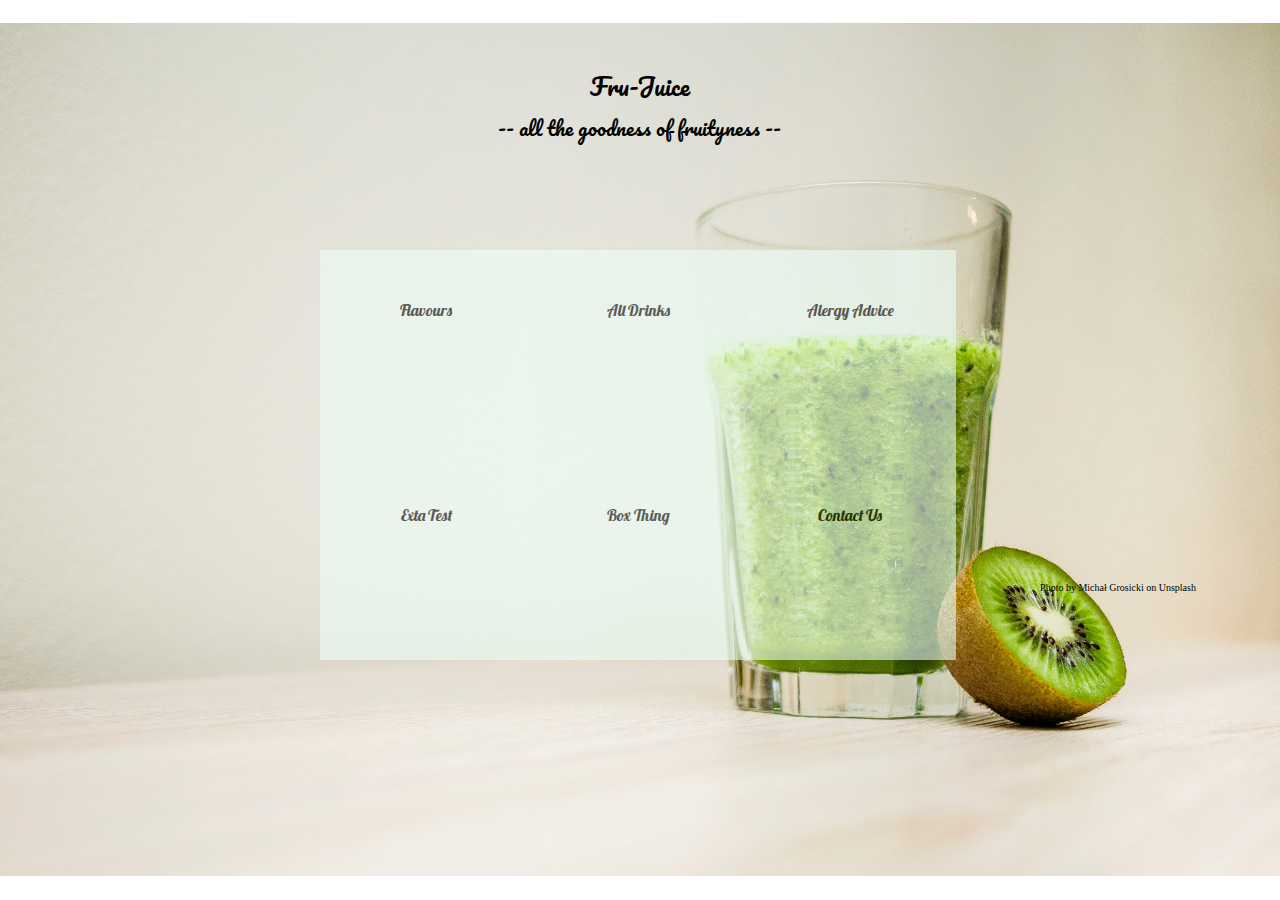
<file: index.html>
<html>
<head>
	<title>Fru-Juice</title>
	<link rel="stylesheet" type="text/css" href="css.css">
	<script src="https://ajax.googleapis.com/ajax/libs/jquery/3.2.1/jquery.min.js"></script>
	<link href="https://fonts.googleapis.com/css?family=Pacifico|Lobster" rel="stylesheet">
	<script type="text/javascript" src="Js.js"></script>
</head>
<body onload="document.body.classList.add('loaded')">
	<div id="Con1">
		<h1>Fru-Juice</h1>
		<h2>-- all the goodness of fruityness --</h2>
	</div>
	<div id="Boxes">
		<ul id="BoxList">
			<li id="Op1">Flavours</li>
			<li id="Op2">All Drinks</li>
			<li id="Op3">Alergy Advice</li>
			<li id="Op4">Exta Test</li>
			<li id="Op5">Box Thing</li>
			<li id="Op6">Contact Us</li>
		</ul>
	</div>
 
	<h2 id="PhotoCap">Photo by Michał Grosicki on Unsplash</h2>
	<!--
	<h2 id="PhotoCap">Photo by Francesca Hotchin on Unsplash</h2>
	Photo by Kaizen Nguyễn on Unsplash
	-->
</body>

</html>
</file>
<file: css.css>
a,abbr,acronym,address,applet,article,aside,audio,b,big,blockquote,body,canvas,caption,center,cite,code,dd,del,details,dfn,div,dl,dt,em,embed,fieldset,figcaption,figure,footer,form,h1,h2,h3,h4,h5,h6,header,hgroup,html,i,iframe,img,ins,kbd,label,legend,li,mark,menu,nav,object,ol,output,p,pre,q,ruby,s,samp,section,small,span,strike,strong,sub,summary,sup,table,tbody,td,tfoot,th,thead,time,tr,tt,u,ul,var,video{margin:0;padding:0;border:0;font:inherit;vertical-align:baseline}article,aside,details,figcaption,figure,footer,header,hgroup,menu,nav,section{display:block}body{line-height:1}ol,ul{list-style:none}blockquote,q{quotes:none}blockquote:after,blockquote:before,q:after,q:before{content:'';content:none}table{border-collapse:collapse;border-spacing:0}


body{
	background-image: url('Bg.jpg');
	background-size: 100% auto;
	background-position: center;
	background-repeat: no-repeat;
	transition: background 0.5s linear;
}
#Con1{
	margin: auto;
	margin-top: 5%;
	width: 26%;	
	border-radius: 20px;
}
#Con1 h1{
	font-size: 24px;
	text-align: center;
	padding:10px;
	font-family: 'Pacifico', cursive;
}
#Con1 h2{
	font-size: 20px;
	text-align: center;
	padding:10px;
	font-family: 'Pacifico', cursive;
}
#Boxes{
	margin:8% auto;
	width:50%;
	background-color: #EFBBFA;
}
#Boxes ul{
	text-align: center;
	line-height: 100px;
	vertical-align: middle;
}
#Boxes li{
	float: left;
	font-family: 'Lobster', cursive;
	background-color: #EBFFF8;
	margin:auto;
	width:30%;
	height: 20%;
	padding:10px 10px;
	padding-bottom: 15px;
	opacity: 0.6;
}
#Boxes ul li:hover{
	background-color:#CDB5FF;
	opacity:0.9;
	cursor:pointer;
}
#PhotoCap{
	text-align: center;
	font-size: 10px;
	color: #000000;
	margin:auto;
	margin-top: 34%;
}
</file>
